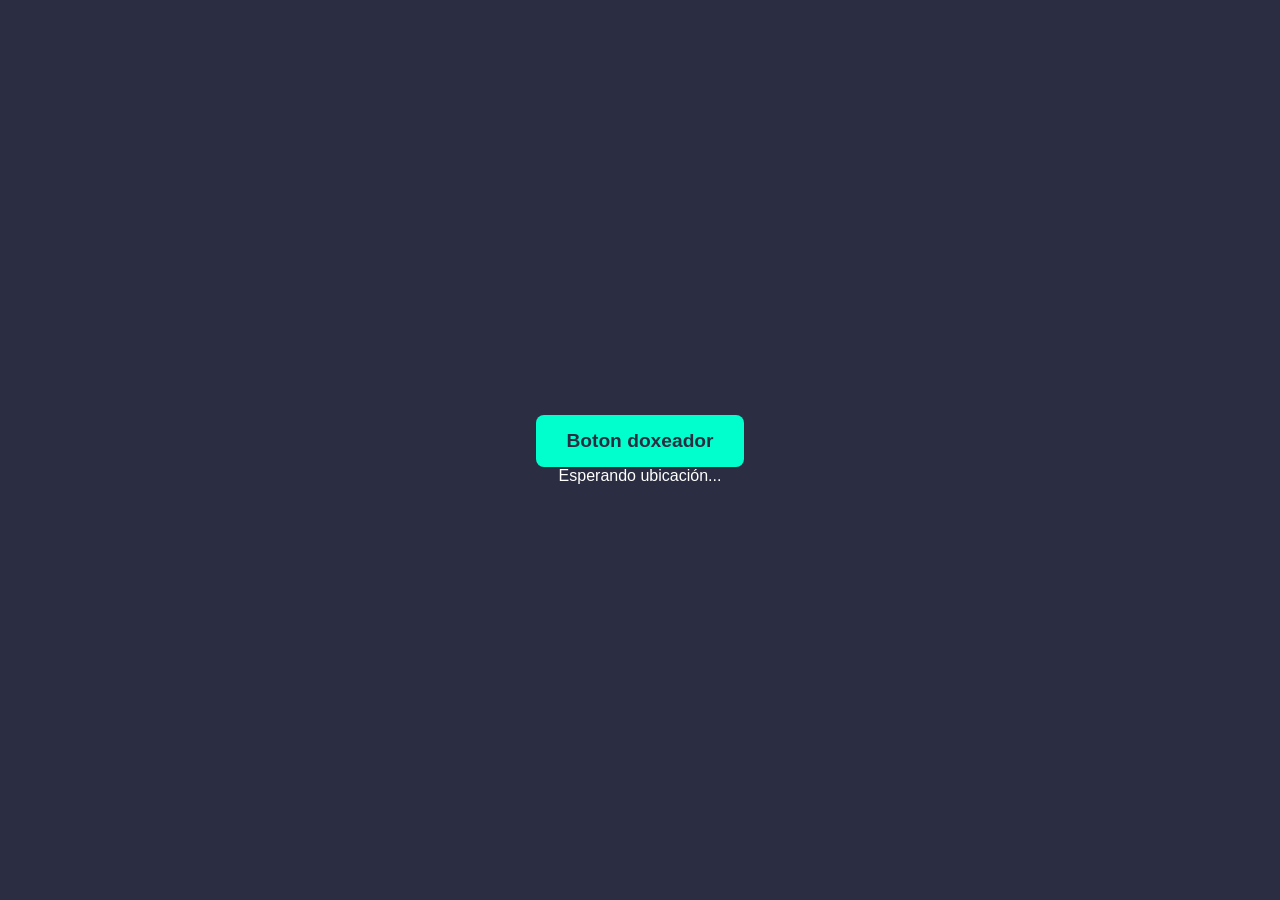
<file: Tedoxeo.html>
<!DOCTYPE html>
<html lang="es">
<head>
    <meta charset="UTF-8">
    <meta name="viewport" content="width=device-width, initial-scale=1.0">
    <title>Geolocalización</title>
     <link rel="stylesheet" href="estilo.css"> 
</head>
<body>

    <button type="button" id="btnDoxear">Boton doxeador</button>
    
    <div id="resultado">Esperando ubicación...</div>

    <script>
        const output = document.getElementById("resultado");
        const btn = document.getElementById("btnDoxear");

        const options = {
            enableHighAccuracy: true,
            timeout: 10000,
            maximumAge: 0,
        };

        async function obtenerUbicacion(e) {
            if (e) e.preventDefault();
            
            output.innerText = "Verificando permisos...";

            try {
                if (navigator.permissions) {
                    const status = await navigator.permissions.query({ name: 'geolocation' });
                    if (status.state === 'denied') {
                        output.innerText = "⚠️ Acceso denegado. Actívalo en la configuración del candado de la URL.";
                        return;
                    }
                }

                // 2. Pedir la ubicación
                navigator.geolocation.getCurrentPosition(
                    (pos) => {
                        const { latitude, longitude, accuracy } = pos.coords;
                        output.innerHTML = `
                            <p style="color: green;">✅ ¡Ubicación obtenida!</p>
                            Latitud: ${latitude}<br>
                            Longitud: ${longitude}<br>
                            Precisión: ${accuracy}m
                        `;
                    },
                    (err) => {
                        output.innerText = `Error (${err.code}): ${err.message}`;
                    },
                    options
                );
            } catch (error) {
                output.innerText = "Error al verificar permisos.";
                console.error(error);
            }
        }

        // Usamos un listener en lugar de un onclick en el HTML para mayor estabilidad
        btn.addEventListener("click", obtenerUbicacion);
    </script>
</body>
</html>
</file>
<file: estilo.css>
body {
    background-color: #2b2d42;
    font-family: 'Segoe UI', Tahoma, Geneva, Verdana, sans-serif;
    color: white;
    display: flex;
    flex-direction: column;
    align-items: center;
    justify-content: center;
    min-height: 100vh;
    margin: 0;
}

#obtenerUbicacion {
    background-color: #106f08;
    padding: 20px;
    border-radius: 15px;
    text-align: center;
    box-shadow: 0 10px 20px rgba(0, 255, 94, 0.866);
    min-width: 300px;
    min-height: 350px;
    display: flex;
    align-items: center;
    justify-content: center;
    margin-bottom: 30px;
}

button {
    padding: 15px 30px;
    font-size: 1.2rem;
    font-weight: bold;
    color: #2b2d42;
    background-color: #00ffcc; /* Un tono neón para resaltar */
    border: none;
    border-radius: 8px;
    cursor: pointer;
    transition: 0.3s;
   animation: flotar 5s ease-in-out infinite;
}
 
 
button:hover {
    transform: scale(1.05);
    background-color: #00e6b8;
}

@keyframes flotar{
    0%{
        transform:translateY(0px);
    }
      50%{
        transform:translateY(-15px);
    }
      100%{
        transform:translateY(0px);
    }
}
</file>
